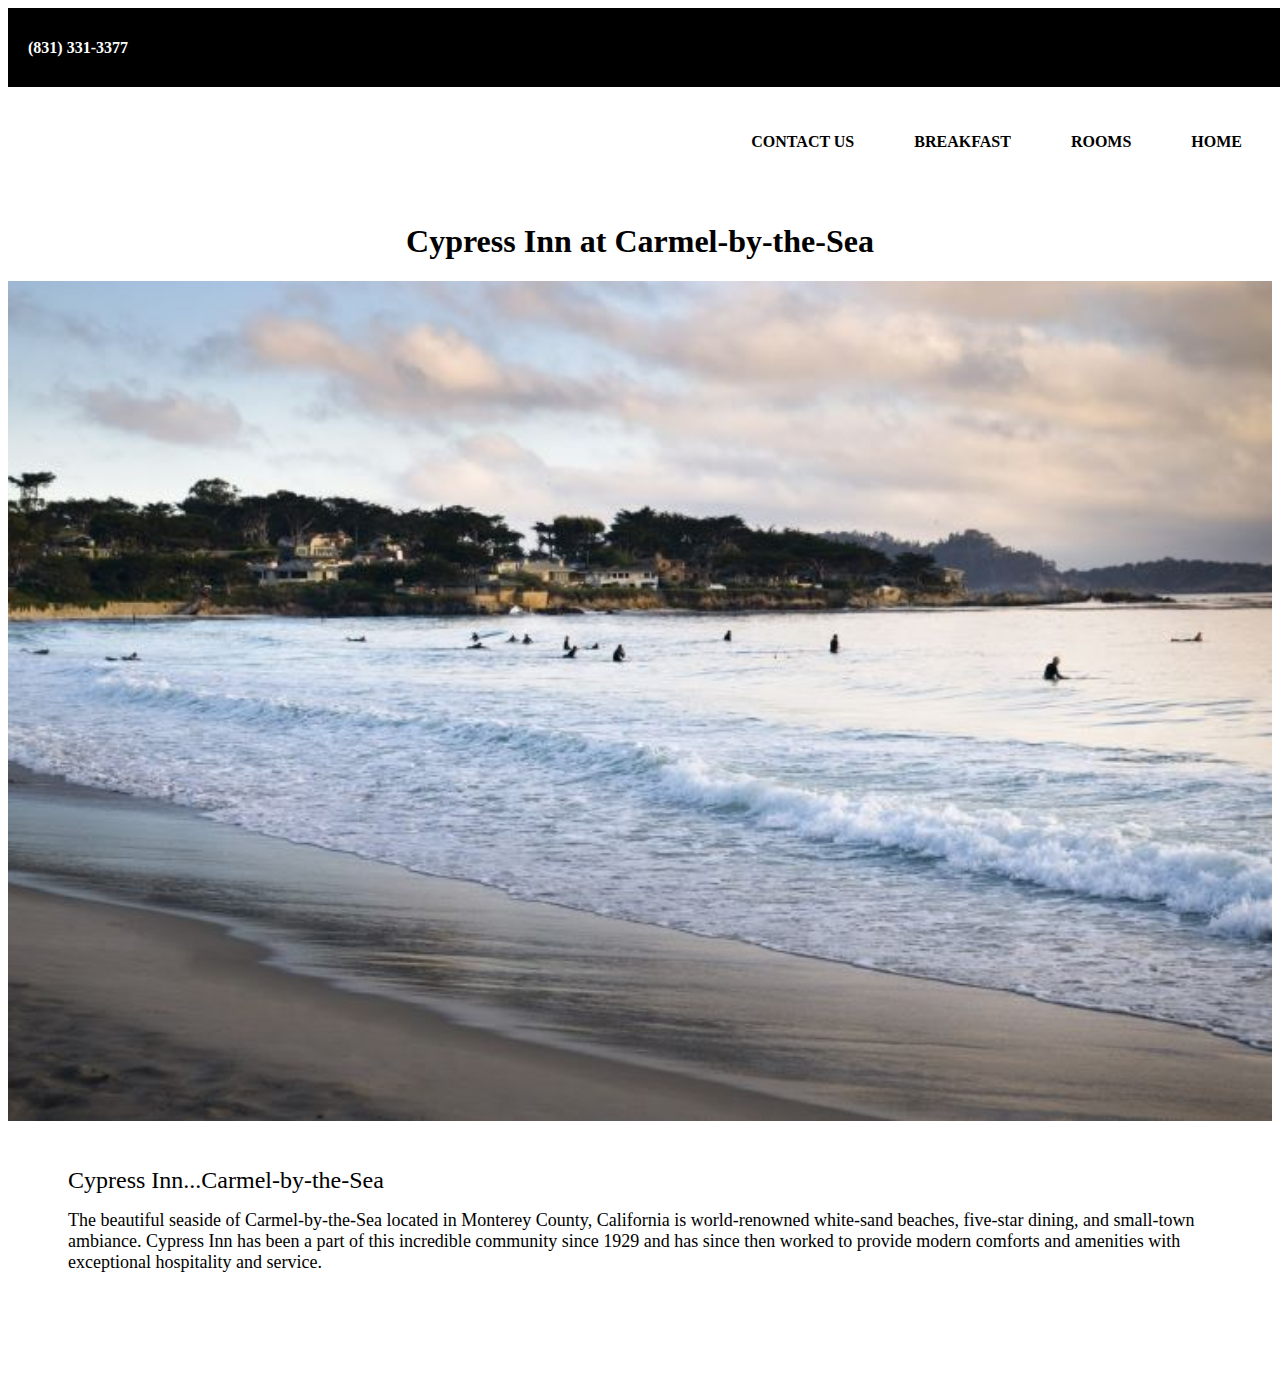
<file: index.html>
<html> 
    <link rel="stylesheet" type="text/css" href="style.css" media="screen" />
<head>
    <title>Cypress Inn</title>
    <meta name="viewport" content="width=device-width, initial-scale=1.0">
    <link rel="icon" type="image/x-icon" href="https://cdn.onlinewebfonts.com/svg/img_249291.png" alt="logo">
</head>

<body>
    <div class="fixed_bar">
        <h1>(831) 331-3377</h1>
    </div>
    <div class="bar">
        <ul class="nav">
            <li class="link"><a class="active" href="index.html">HOME</a></li>
            <li class="link"><a href="rooms.html">ROOMS</a></li>
            <li class="link"><a href="breakfast.html">BREAKFAST</a></li>
            <li class="link"><a href="contact.html">CONTACT US</a></li>

        </ul>
    </div>
    <div class="name">
        <h1>Cypress Inn at Carmel-by-the-Sea</h1>
        <img src="beach_hw2_resize.jpg" alt="front-img">
    </div>
    <div class="homepage-descrip">
        <h1>Cypress Inn...Carmel-by-the-Sea</h1>
        <h2>The beautiful seaside of Carmel-by-the-Sea located in Monterey County, California
            is world-renowned white-sand beaches, five-star dining, and small-town ambiance.
            Cypress Inn has been a part of this incredible community since 1929 and has since
            then worked to provide modern comforts and amenities with exceptional hospitality 
            and service.
        </h2>
    </div>
</body>

</html>
</file>
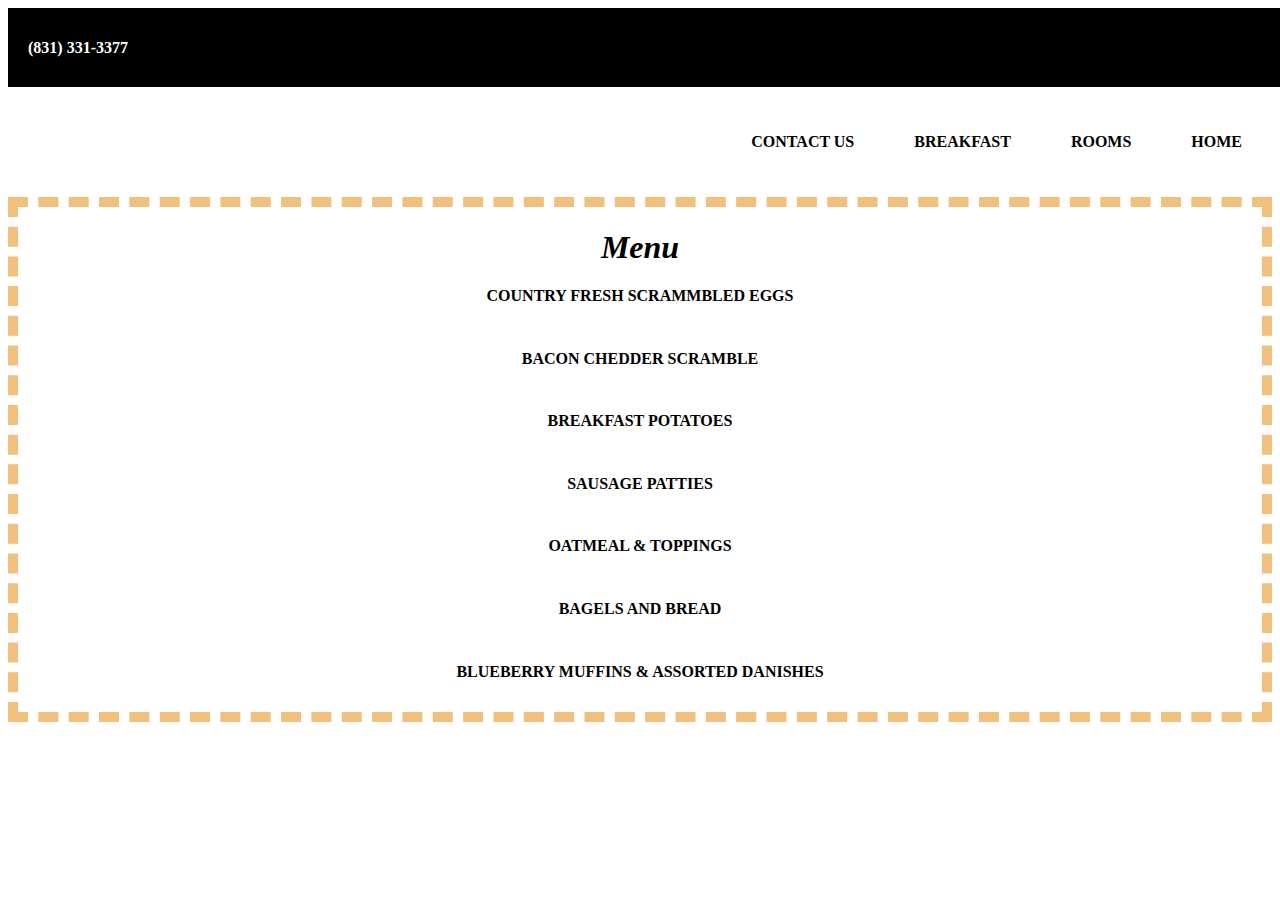
<file: breakfast.html>
<html> 
    <link rel="stylesheet" type="text/css" href="style.css" media="screen" />
<head>
    <title>Cypress Inn</title>
    <meta name="viewport" content="width=device-width, initial-scale=1.0">
    <link rel="icon" type="image/x-icon" href="https://cdn.onlinewebfonts.com/svg/img_249291.png" alt="logo">

    <style>

        div.fixed_bar {
            background-color: rgb(0, 0, 0);
            padding: 20px 20px;
            width: 100%;
        }
    
        div.fixed_bar h1 {
            font-family: 'Times New Roman', Times, serif;
            font-size: medium;
            float: left top;
            color: white;
        }
    
        div.bar {
            background-color: white;
        }
    
        ul.nav {
            list-style-type: none;
            margin: none;
            padding: none;
            overflow: hidden;
        }
    
        li.link {
            font-family: 'Times New Roman', Times, serif;
            float: right;
            text-align: center;
        }
    
        li.link a {
            display: block;
            color: black;
            font-size: 100%;
            font-weight: bold;
            text-align: left;
            padding: 30px 30px;
            text-decoration: none;
        }
    
        li.link a:hover {
            text-decoration: underline;
            text-decoration-color: rgb(240, 192, 124);
            text-decoration-thickness: 3px;
            text-decoration-skip: 2px;
            color: rgb(240, 192, 124);
        }
    
        div.menu {
            border-style: dashed;
            border-width: 10px 10px 10px 10px;
            border-color:rgb(240, 192, 124);
        }
        
        div.menu h1 {
            font-family: Cambria, Cochin, Georgia, Times, 'Times New Roman', serif;
            font-size: xx-large;
            font-style: italic;
            font-weight: bolder;
            color: black;
            text-align: center;
        }
        
        div.menu h2 {
            font-family: Cambria, Cochin, Georgia, Times, 'Times New Roman', serif;
            font-size: medium;
            font-weight: bolder;
            color: black;
            text-align: center;
            padding: 0px;
        }
        </style>    
</head>



<body>
    <div class="fixed_bar">
        <h1>(831) 331-3377</h1>
    </div>
    <div class="bar">
        <ul class="nav">
            <li class="link"><a class="active" href="index.html">HOME</a></li>
            <li class="link"><a href="rooms.html">ROOMS</a></li>
            <li class="link"><a href="breakfast.html">BREAKFAST</a></li>
            <li class="link"><a href="contact.html">CONTACT US</a></li>

        </ul>
    </div>

    <div class="menu">
        <h1>Menu</h2>
        <h2>COUNTRY FRESH SCRAMMBLED EGGS</h2><br>
        <h2>BACON CHEDDER SCRAMBLE</h2><br>
        <h2>BREAKFAST POTATOES</h2><br>
        <h2>SAUSAGE PATTIES</h2><br>
        <h2>OATMEAL & TOPPINGS</h2><br>
        <h2>BAGELS AND BREAD</h2><br>
        <h2>BLUEBERRY MUFFINS & ASSORTED DANISHES</h2><br>
    </div>
</body>

</html>
</file>
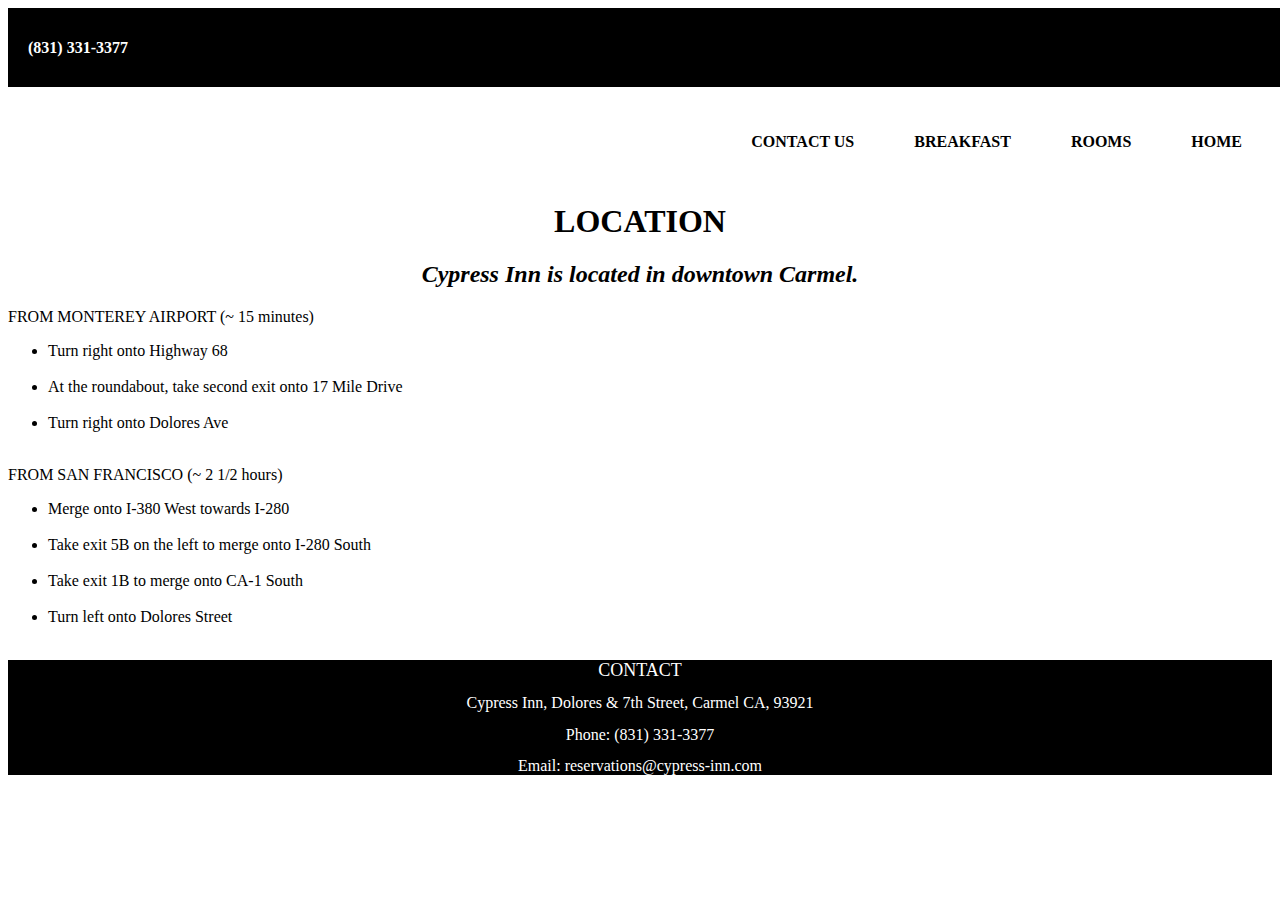
<file: contact.html>
<html> 
    <link rel="stylesheet" type="text/css" href="style.css" media="screen" />
<head>
    <title>Cypress Inn</title>
    <meta name="viewport" content="width=device-width, initial-scale=1.0">
    <link rel="icon" type="image/x-icon" href="https://cdn.onlinewebfonts.com/svg/img_249291.png" alt="logo">
</head>

<body>
    <div class="fixed_bar">
        <h1>(831) 331-3377</h1>
    </div>
    <div class="bar">
        <ul class="nav">
            <li class="link"><a class="active" href="index.html">HOME</a></li>
            <li class="link"><a href="rooms.html">ROOMS</a></li>
            <li class="link"><a href="breakfast.html">BREAKFAST</a></li>
            <li class="link"><a href="contact.html">CONTACT US</a></li>

        </ul>
    </div>
    <div class="location">
        <h1>LOCATION</h1>
        <h2>Cypress Inn is located in downtown Carmel. </h2>
        <h3>FROM MONTEREY AIRPORT (~ 15 minutes)</h3>
            <ul class="directions">
                <li class="step">Turn right onto Highway 68</li><br>
                <li class="step">At the roundabout, take second exit onto 17 Mile Drive</li><br>
                <li class="step">Turn right onto Dolores Ave</li><br>
            </ul>
        <h3>FROM SAN FRANCISCO (~ 2 1/2 hours)</h3>
            <ul class="directions">
                <li class="step">Merge onto I-380 West towards I-280</li><br>
                <li class="step">Take exit 5B on the left to merge onto I-280 South</li><br>
                <li class="step">Take exit 1B to merge onto CA-1 South</li><br>
                <li class="step">Turn left onto Dolores Street</li><br>
            </ul>
    </div>
    <div class="contact">
        <h1>CONTACT</h1>
        <h2>Cypress Inn, Dolores & 7th Street, Carmel CA, 93921</h2>
        <h2>Phone: (831) 331-3377</h2>
        <h2>Email: reservations@cypress-inn.com</h2>
    </div>
</body>

</html>
</file>
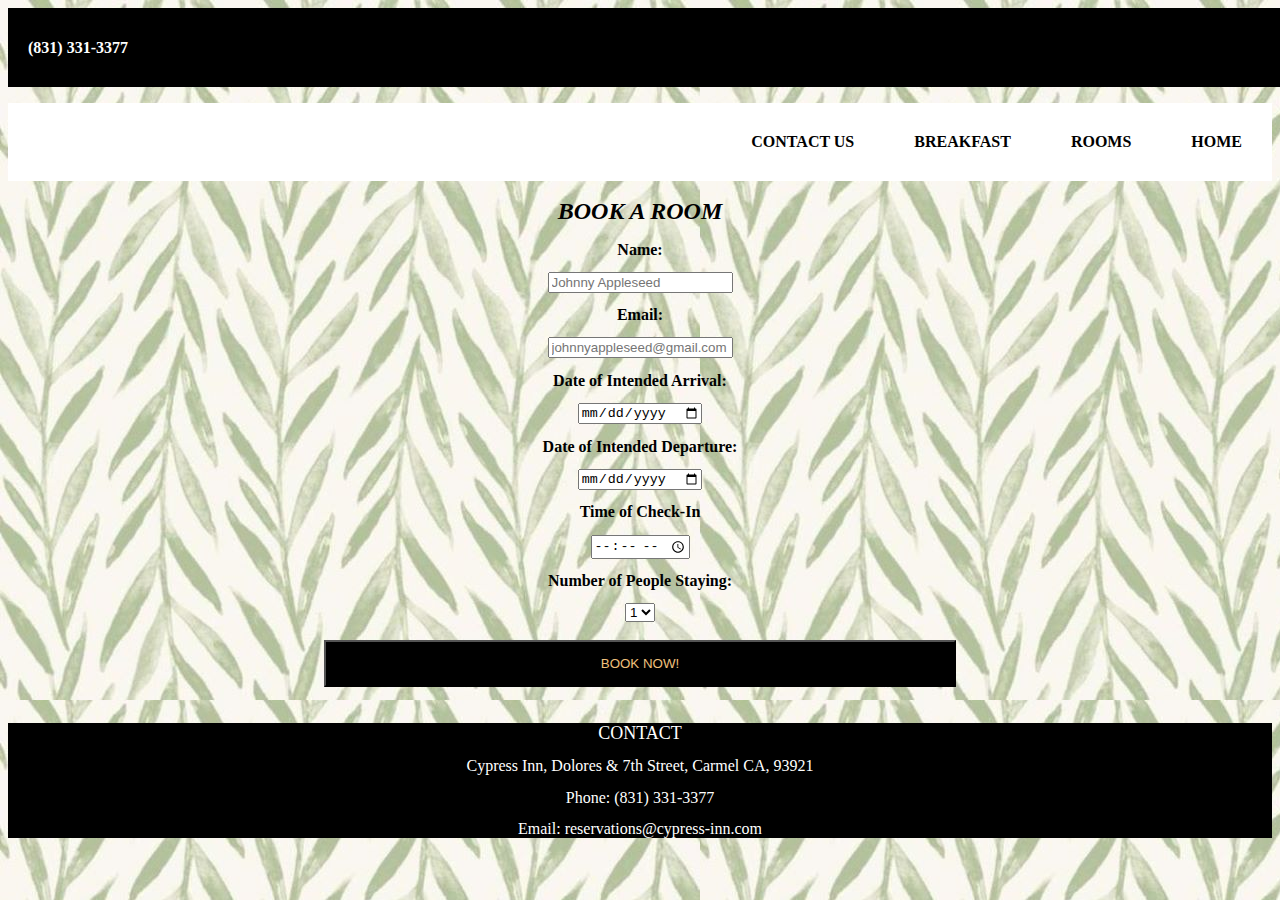
<file: rooms.html>
<html> 
    <link rel="stylesheet" type="text/css" href="style.css" media="screen" />
<head>
    <title>Cypress Inn</title>
    <meta name="viewport" content="width=device-width, initial-scale=1.0">
    <link rel="icon" type="image/x-icon" href="https://cdn.onlinewebfonts.com/svg/img_249291.png" alt="logo">
    <style>
        body {
            background-image: url('wallpaper_hw2_resize.jpg');
            
            background-repeat: repeat;
        }
    </style>
</head>

<body>
    <div class="fixed_bar">
        <h1>(831) 331-3377</h1>
    </div>
    <div class="bar">
        <ul class="nav">
            <li class="link"><a class="active" href="index.html">HOME</a></li>
            <li class="link"><a href="rooms.html">ROOMS</a></li>
            <li class="link"><a href="breakfast.html">BREAKFAST</a></li>
            <li class="link"><a href="contact.html">CONTACT US</a></li>

        </ul>
    </div>

    <div class="room">
        <form action="#">
            <h1>BOOK A ROOM</h1>
            <div class="book">
                <h2>Name: </h2>
                <input type="text" placeholder="Johnny Appleseed">
                
                <h2>Email: </h2>
                <input type="email" placeholder="johnnyappleseed@gmail.com">
      
                <h2>Date of Intended Arrival: </h2>
                <input type="date">
     
                <h2>Date of Intended Departure: </h2>
                <input type="date">

                <h2>Time of Check-In</h2>
                <input type="time">
        
                <h2>Number of People Staying:</h2>
                <select name="select" id="#">
                    <option value="1">1 </option>
                    <option value="2">2 </option>
                    <option value="3">3 </option>
                    <option value="4">4 </option>
                    <option value="5">5 </option>
                </select>
            </div>
            <br>
            <input type="submit" value="BOOK NOW!">
        </form>
    </div>

    <div class="contact">
        <h1>CONTACT</h1>
        <h2>Cypress Inn, Dolores & 7th Street, Carmel CA, 93921</h2>
        <h2>Phone: (831) 331-3377</h2>
        <h2>Email: reservations@cypress-inn.com</h2>
    </div>
</body>
</html>
</file>
<file: style.css>
/*Style for index.html (home page)*/

div.fixed_bar {
    background-color: rgb(0, 0, 0);
    padding: 20px 20px;
    width: 100%;
}

div.fixed_bar h1 {
    font-family: 'Times New Roman', Times, serif;
    font-size: medium;
    float: left top;
    color: white;
}

div.bar {
    background-color: white;
}

ul.nav {
    list-style-type: none;
    margin: none;
    padding: none;
    overflow: hidden;
}

li.link {
    font-family: 'Times New Roman', Times, serif;
    float: right;
    text-align: center;
}

li.link a {
    display: block;
    color: black;
    font-size: 100%;
    font-weight: bold;
    text-align: left;
    padding: 30px 30px;
    text-decoration: none;
}

li.link a:hover {
    text-decoration: underline;
    text-decoration-color: rgb(240, 192, 124);
    text-decoration-thickness: 3px;
    text-decoration-skip: 2px;
    color: rgb(240, 192, 124);
}

div.name h1 {
    font-family: Cambria, Cochin, Georgia, Times, 'Times New Roman', serif;
    font-size: xx-large;
    font-weight: bolder;
    text-align: center;
    padding-top: 20px;
}

div.name img {
    width: 100%;
    height: auto;
    float: center;
    display: block;
}

div.homepage-descrip {
    border-color: rgb(240, 192, 124);
    border-width: 5px;
}

div.homepage-descrip h1 {
    font-family: Cambria, Cochin, Georgia, Times, 'Times New Roman', serif;
    font-size: x-large;
    font-weight: lighter;
    text-align: left;
    padding-left: 60px;
    padding-top: 30px;
}

div.homepage-descrip h2 {
    font-family: Cambria, Cochin, Georgia, Times, 'Times New Roman', serif;
    font-size: large;
    font-weight: lighter;
    text-align: left;
    padding-bottom: 100px;
    padding-left: 60px;
    padding-right: 10px;
}

div.contact {
    background-color: black;
}

div.contact h1 {
    font-family: Cambria, Cochin, Georgia, Times, 'Times New Roman', serif;
    font-size: large;
    font-weight: lighter;
    text-align: left;
    color: white;
    text-align: center;
}

div.contact h2 {
    font-family: Cambria, Cochin, Georgia, Times, 'Times New Roman', serif;
    font-size: medium;
    font-weight: lighter;
    text-align: left;
    color: white;
    text-align: center;
}

/*ABOUT */

div.location h1{
    font-family: Cambria, Cochin, Georgia, Times, 'Times New Roman', serif;
    font-size: xx-large;
    font-weight: bolder;
    color: black;
    text-align: center;
}

div.location h2 {
    font-family: Cambria, Cochin, Georgia, Times, 'Times New Roman', serif;
    font-size: x-large;
    font-weight: bold;
    font-style: italic;
    color: black;
    text-align: center;
}

div.location h3 {
    font-family: Cambria, Cochin, Georgia, Times, 'Times New Roman', serif;
    font-size: medium;
    font-weight: lighter;
    color: black;
    text-align: left;
}

ul.directions {
    list-style-type: disc;
    margin: none;
    padding: none;
    overflow: hidden;
}

li.step {
    text-align: left;
}

/* ROOMS */

form {
    text-align: center;
    color: black;
    padding-bottom: 20px;
}

form h1 {
    font-family: Cambria, Cochin, Georgia, Times, 'Times New Roman', serif;
    font-size: x-large;
    font-style: italic;
    font-weight: bolder;
    color: black;
    text-align: center;
}

form h2 {
    font-family: Cambria, Cochin, Georgia, Times, 'Times New Roman', serif;
    font-size: medium;
    font-weight: bolder;
    color: black;
    text-align: center;
    padding: 0px;
}

input[type=submit] {
    width: 50%;
    background-color: black; 
    color: rgb(240, 192, 124);
    padding: 14px 20px;
    cursor: pointer;
  }
  
  input[type=submit]:hover {
    background-color: rgb(240, 192, 124);
    color: black;
  }
</file>
